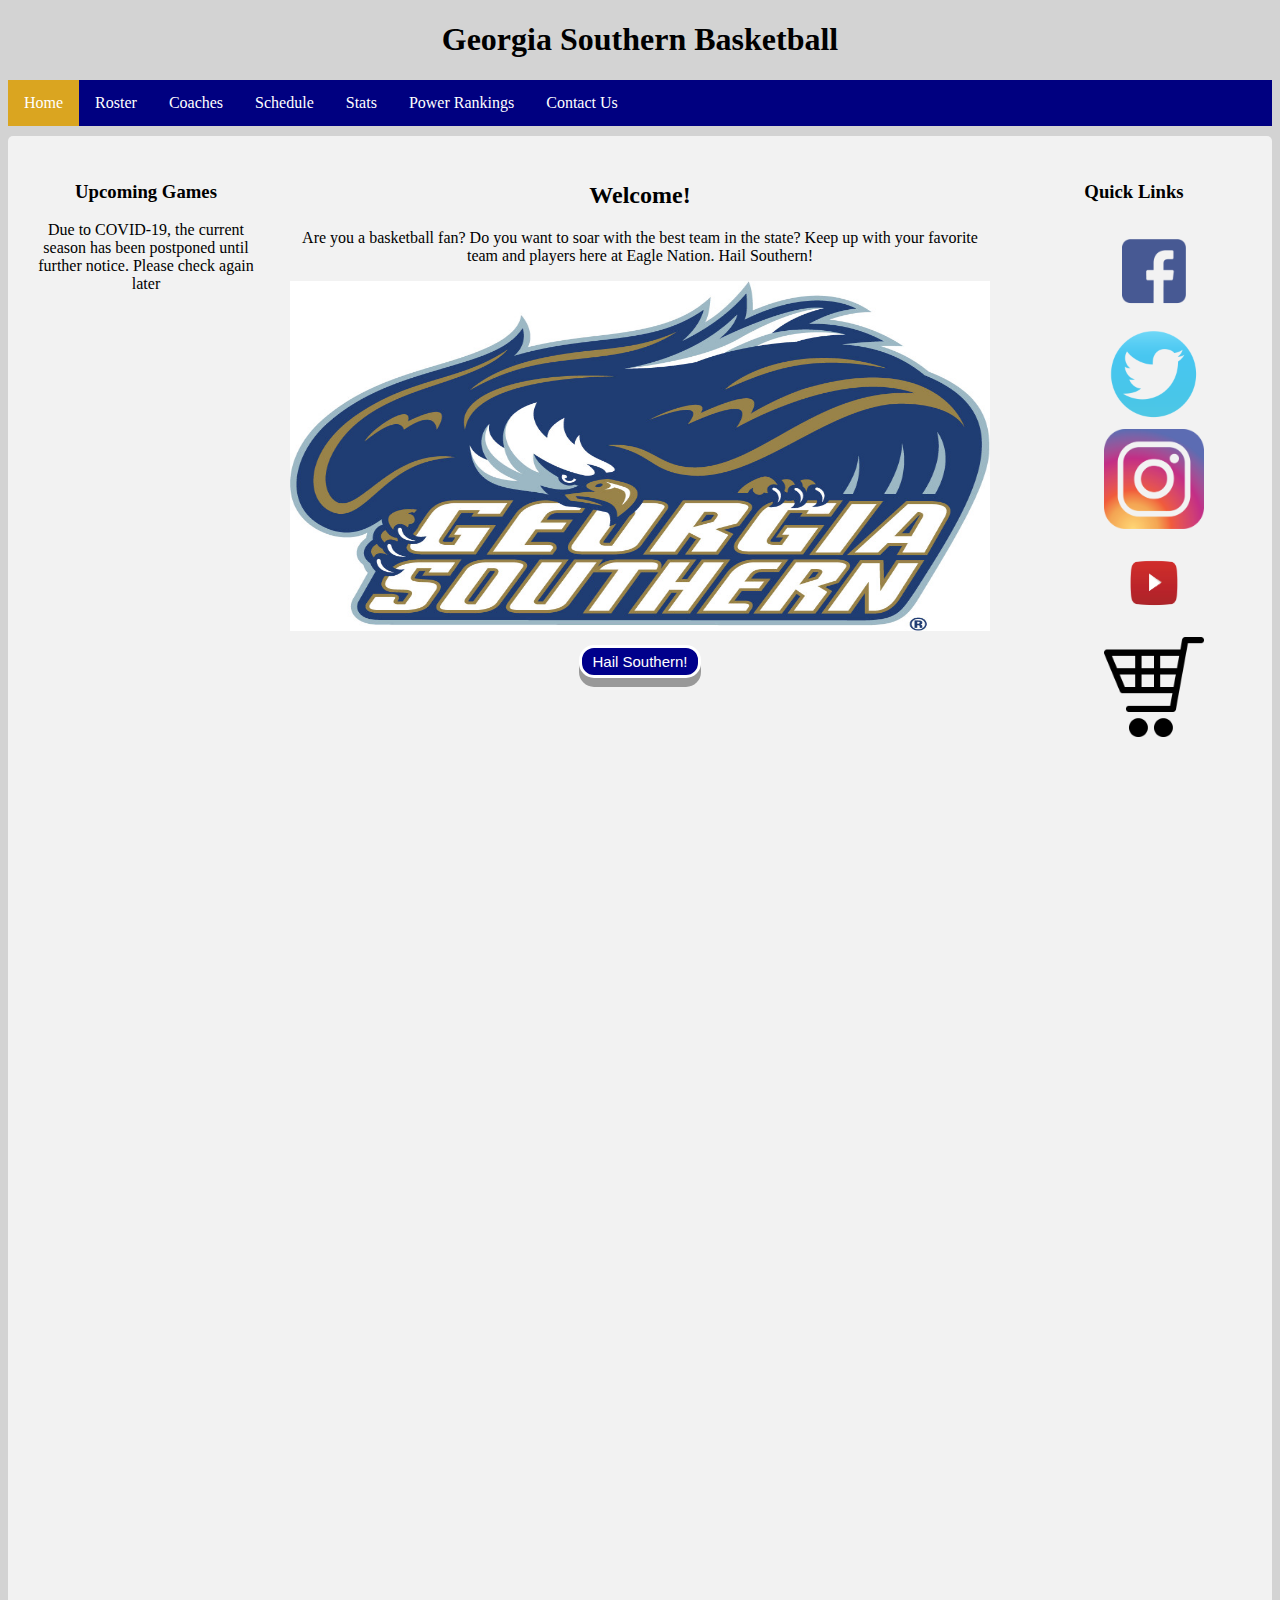
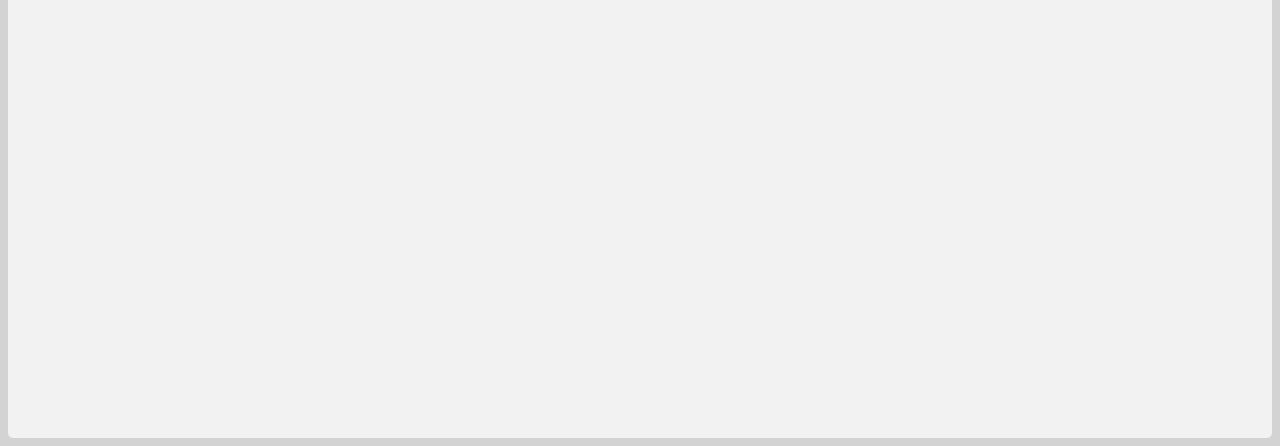
<file: index.html>
<!DOCTYPE html>

<html lang = "en">
	
	<head>
		<meta charset = "UTF-8">
		<title>Georgia Southern Basketball</title>
		<link rel = "stylesheet" type = "text/css" href = "./style.css">
		<script type = "text/javascript" src = "./hailsouthern.js"></script>
	<head>
	
	<body>
		<h1 class = "header">Georgia Southern Basketball</h1>
		
		<!--Navigation Bar-->
		<div class = "navbar">	
			<ul>
				<li><a class = "active">Home</a></li>
				<li><a href = "./roster.html">Roster</a></li>
				<li><a href = "./coaches.html">Coaches</a></li>
				<li><a href = "./schedule.html">Schedule</a></li>
				<li><a href = "http://localhost/GSUBasketball/stats.php">Stats</a></li>
				<!--<li><a href = "./injuries.html">Injuries</a></li>-->
				<li><a href = "./rankings.html">Power Rankings</a></li>
				<!--<li><a href = "./highlights.html">Highlights</a></li>-->
				<!--<li><a href = "./events.html">Events</a></li>-->
				<li><a href = "./contact.html">Contact Us</a></li>
			</ul>
		</div>

		<!--Grid Layout Setup-->
		<div class = "container">
			<div class = "cell gamesCell">
				<h3>Upcoming Games</h3>
				<p>Due to COVID-19, the current season has been postponed until further notice. Please check again later</p>
			</div>

			<div class = "cell introCell">
				<h2 class = "header">Welcome!</h2>
				<p>Are you a basketball fan? Do you want to soar with the best team in the state? Keep up with your favorite team and players here at Eagle Nation. Hail Southern!</p>
				<img src = "./logos/gsu_logo.jpg" alt = "Georgia Southern Logo" height = "350" width = "700">
				<!--Add a summary under the logo-->
				<!--Add "Hail Southern" button that makes the gif appear-->
				<div id = "hailsouthern"></div>
				<button class = "hailsouthern" onclick = "hailSouthern()">Hail Southern!</button>
				<!--<img src = "./hailsouthern.gif" height = "700" width = "700">-->
			</div>

			<div class = "cell linksCell">
				<h3>Quick Links</h3>
				<ul style = "list-style-type: none;">
					<li><a href = "https://www.facebook.com/GSAthleticsMBB/" target = "_blank"><img src = "./logos/facebook_logo.png" alt = "GSU Basketball Facebook" height = "100" width = "100"></a></li>
					<li><a href = "https://twitter.com/GSAthletics_MBB" target = "_blank"><img src = "./logos/twitter_logo.png" alt = "GSU Basketball Twitter" height = "100" width = "100"></a></li>
					<li><a href = "https://www.instagram.com/gsathletics_mbb/" target = "_blank"><img src = "./logos/instagram_logo.png" alt = "GSU Basketball Instagram" height = "100" width = "100"></a></li>
					<li><a href = "https://www.youtube.com/channel/UCuFvEVdS9ASBkx50mDfHBpw" target = "_blank"><img src = "./logos/youtube_logo.png" alt = "GSU Basketball Youtube" height = "100" width = "100"></a></li>
					<li><a href = "https://gsustore.com/home" target = "_blank"><img src = "./logos/shop_logo.png" alt = "GSU Store" height = "100" width = "100"></a></li>
			</div>
		</div>
		
		
		<div class = "vidList"></div>
		
		
	</body>
</html>
</file>
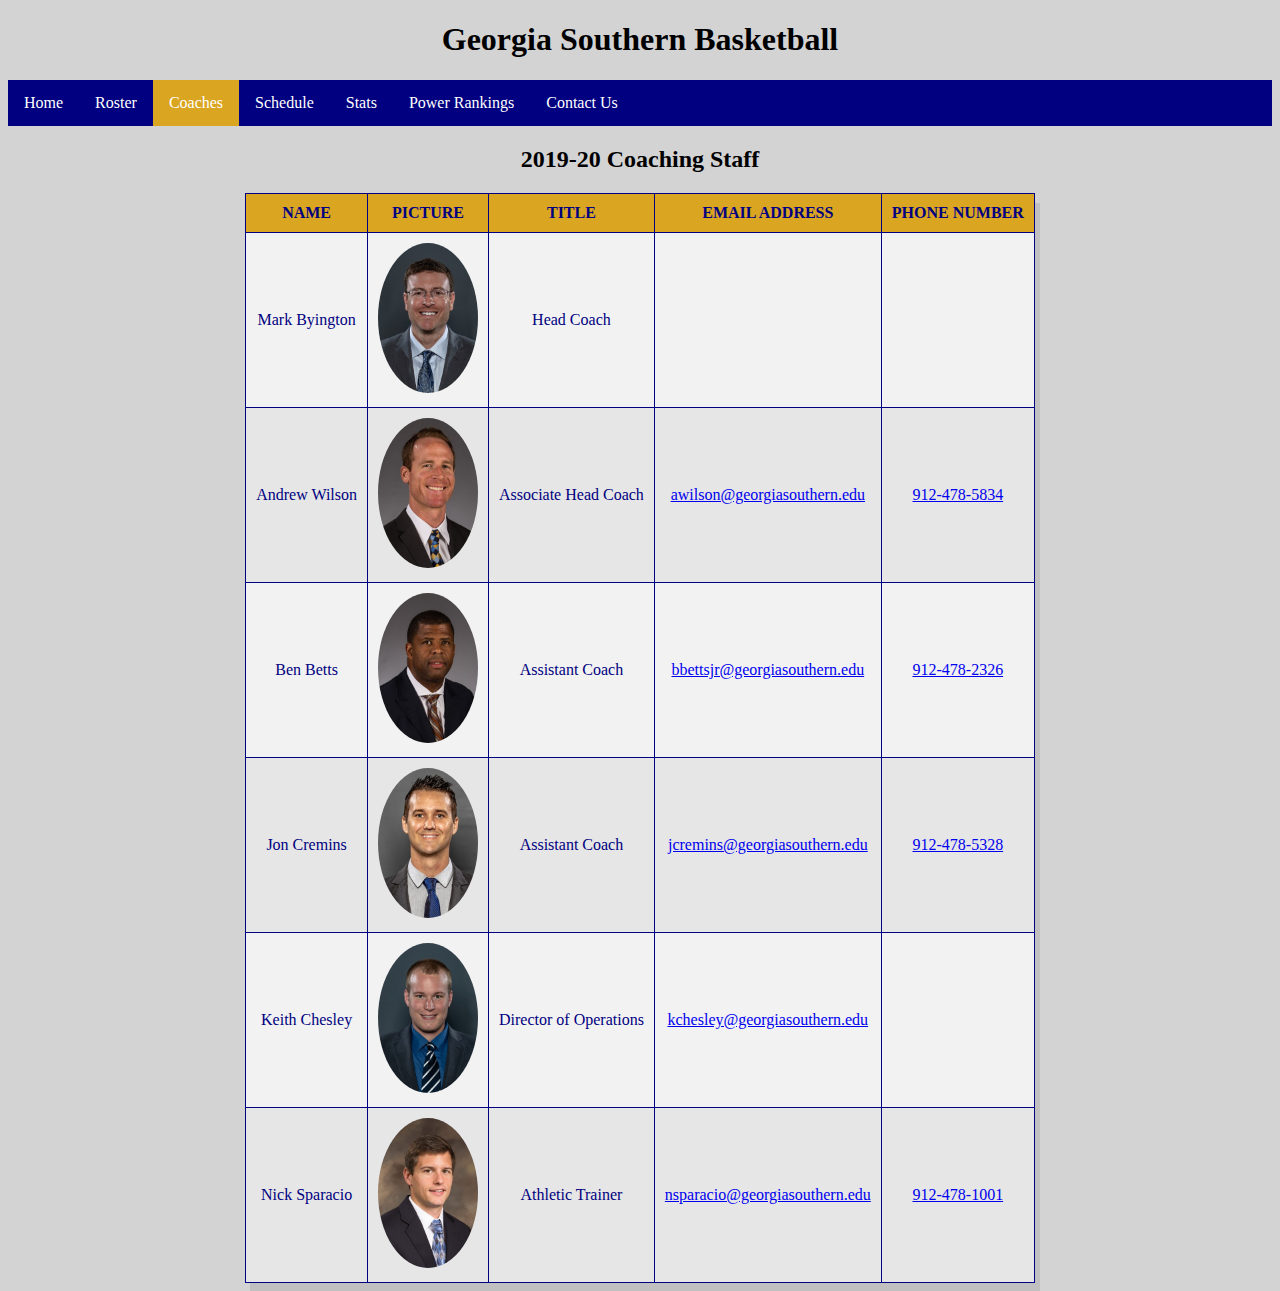
<file: coaches.html>
<!DOCTYPE html>

<html lang = "en">
	
	<head>
		<meta charset = "UTF-8">
		<title>Georgia Southern Basketball Schedule</title>
		<link rel = "stylesheet" type = "text/css" href = "./style.css">
	<head>
	
	<body>
		<h1 class = "header">Georgia Southern Basketball</h1>
		
		<!--Navigation Bar-->
		<div class = "navbar">	
			<ul>
				<li><a href = "./index.html">Home</a></li>
				<li><a href = "./roster.html">Roster</a></li>
				<li><a class = "active">Coaches</a></li>
				<li><a href = "./schedule.html">Schedule</a></li>
				<li><a href = "http://localhost/GSUBasketball/stats.php">Stats</a></li>
				<!--<li><a href = "./injuries.html">Injuries</a></li>-->
				<li><a href = "./rankings.html">Power Rankings</a></li>
				<!--<li><a href = "./highlights.html">Highlights</a></li>-->
				<!--<li><a href = "./events.html">Events</a></li>-->
				<li><a href = "./contact.html">Contact Us</a></li>
			</ul>
		</div>
	
		<h2 class = "center">2019-20 Coaching Staff</h2>

		<div class = "center">
			<!--coach table-->			
			<table class = "table">
				<tr>
					<th>NAME</th>
					<th>PICTURE</th>
					<th>TITLE</th>
					<th>EMAIL ADDRESS</th>
					<th>PHONE NUMBER</th>
				</tr>
				
				<tr>
					<td>Mark Byington</td>
					<td><a href = "https://gseagles.com/sports/mens-basketball/roster/coaches/mark-byington/927" target = "_blank"><img src = "./coaching_staff/mbyington.jpg"></a></td>
					<td>Head Coach</td>
					<td></td>
					<td></td>
				</tr>
				
				<tr>
					<td>Andrew Wilson</td>
					<td><a href = "https://gseagles.com/sports/mens-basketball/roster/coaches/andrew-wilson/827" target = "_blank"><img src = "./coaching_staff/awilson.jpg"></a></td>
					<td>Associate Head Coach</td>
					<td><a href = "mailto: awilson@georgiasouthern.edu">awilson@georgiasouthern.edu</a></td>
					<td><a href = "tel:912-478-5834">912-478-5834</a></td>
				</tr>
				
				<tr>
					<td>Ben Betts</td>
					<td><a href = "https://gseagles.com/sports/mens-basketball/roster/coaches/ben-betts/828" target = "_blank"><img src = "./coaching_staff/bbetts.jpg"></a></td>
					<td>Assistant Coach</td>
					<td><a href = "mailto: bbettsjr@georgiasouthern.edu">bbettsjr@georgiasouthern.edu</a></td>
					<td><a href = "tel:912-478-2326">912-478-2326</a></td>
				</tr>
				
				<tr>
					<td>Jon Cremins</td>
					<td><a href = "https://gseagles.com/sports/mens-basketball/roster/coaches/jon-cremins/832" target = "_blank"><img src = "./coaching_staff/jcremins.jpg"></a></td>
					<td>Assistant Coach</td>
					<td><a href = "mailto: jcremins@georgiasouthern.edu">jcremins@georgiasouthern.edu</a></td>
					<td><a href = "tel:912-478-5328">912-478-5328</a></td>
				</tr>
				
				<tr>
					<td>Keith Chesley</td>
					<td><a href = "https://gseagles.com/sports/mens-basketball/roster/coaches/keith-chesley/834" target = "_blank"><img src = "./coaching_staff/kchesley.jpg"></a></td>
					<td>Director of Operations</td>
					<td><a href = "mailto: kchesley@georgiasouthern.edu">kchesley@georgiasouthern.edu</a></td>
					<td></td>
				</tr>
				
				<tr>
					<td>Nick Sparacio</td>
					<td><a href = "https://gseagles.com/sports/mens-basketball/roster/coaches/nick-sparacio/830" target = "_blank"><img src = "./coaching_staff/nsparacio.jpg"></a></td>
					<td>Athletic Trainer</td>
					<td><a href = "mailto: nsparacio@georgiasouthern.edu">nsparacio@georgiasouthern.edu</a></td>
					<td><a href = "tel:912-478-1001">912-478-1001</a></td>
				</tr>
			</table>			
		</div>
		
	</body>
</html>
</file>
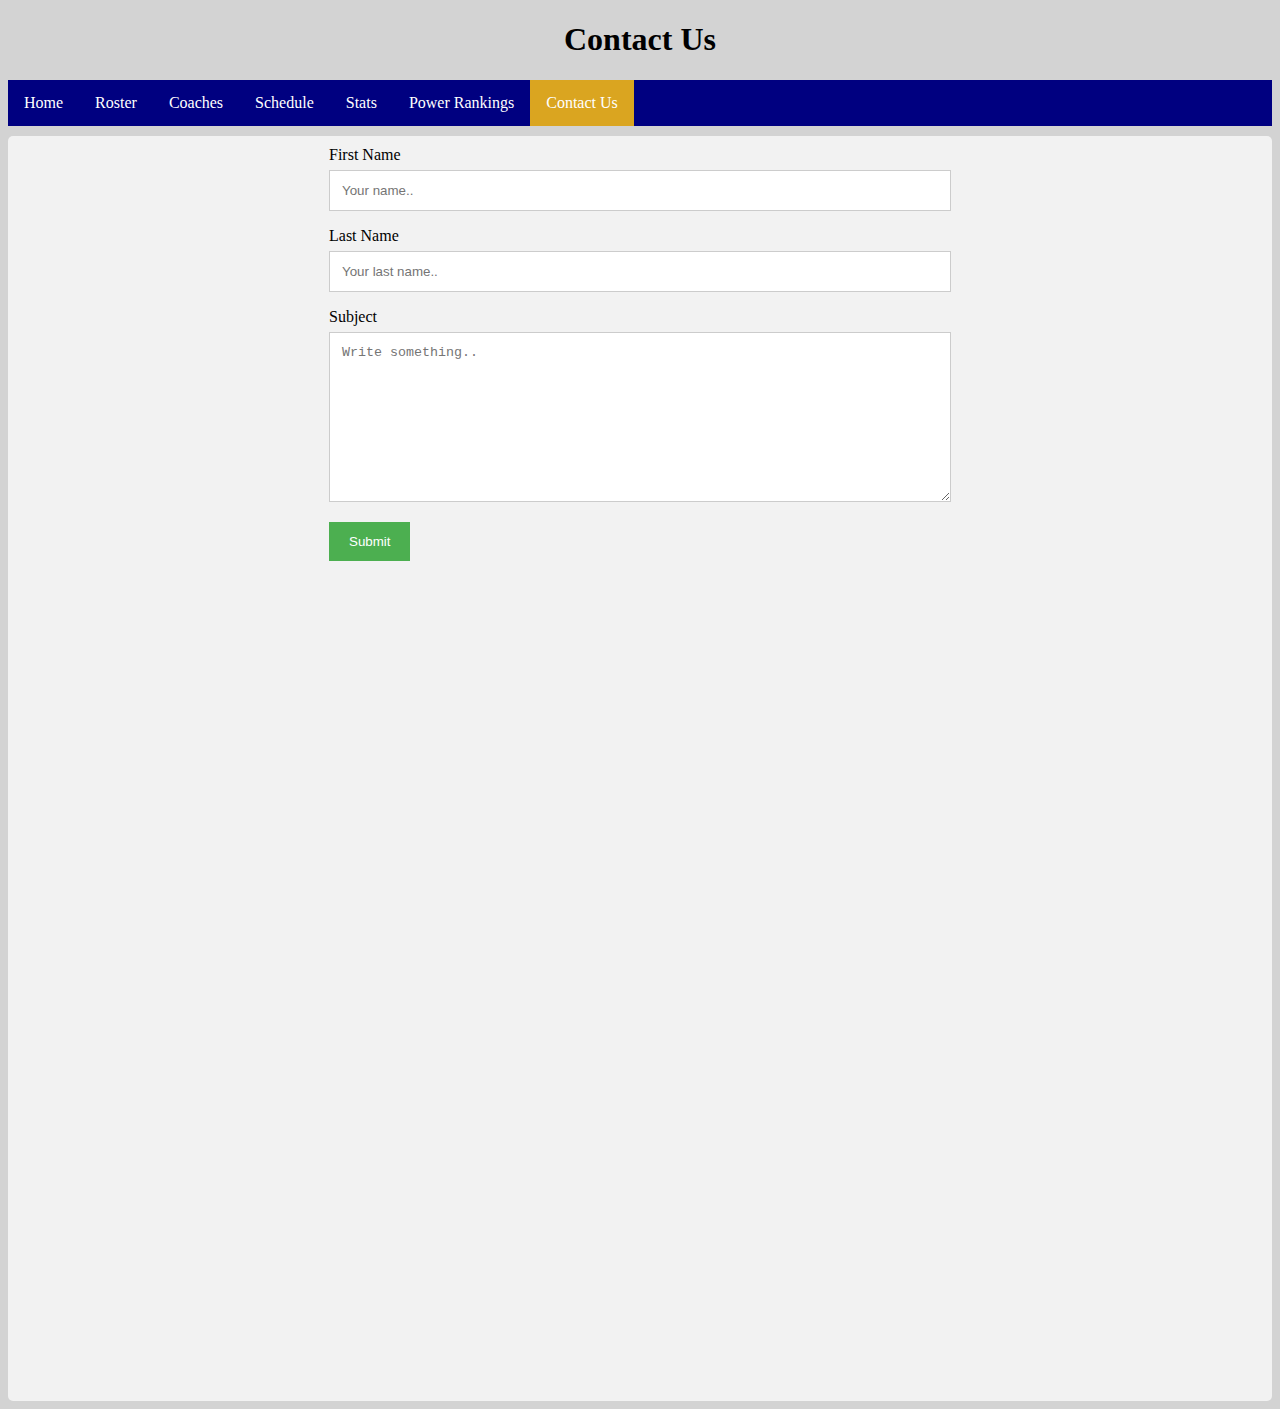
<file: contact.html>
<!DOCTYPE html>

<html lang = "en">
	
	<head>
		<meta charset = "UTF-8">
		<title>Contact Us</title>
		<link rel = "stylesheet" type = "text/css" href = "./style.css">
	<head>
	
	<body>
		<h1 class = "header">Contact Us</h1>
		
		<!--Navigation Bar-->
		<div class = "navbar">	
			<ul>
				<li><a href = "./index.html">Home</a></li>
				<li><a href = "./roster.html">Roster</a></li>
				<li><a href = "./coaches.html">Coaches</a></li>
				<li><a href = "./schedule.html">Schedule</a></li>
				<li><a href = "http://localhost/GSUBasketball/stats.php">Stats</a></li>
				<!--<li><a href = "./injuries.html">Injuries</a></li>-->
				<li><a href = "./rankings.html">Power Rankings</a></li>
				<!--<li><a href = "./highlights.html">Highlights</a></li>-->
				<!--<li><a href = "./events.html">Events</a></li>-->
				<li><a class = "active">Contact Us</a></li>
			</ul>
		</div>
		
		<div class="container">
			<div style="text-align:center">
			  
			  <p></p>
			</div>
			
			  
				<form action="/action_page.php">
				  <label for="fname">First Name</label>
				  <input type="text" id="fname" name="firstname" placeholder="Your name..">
				  <label for="lname">Last Name</label>
				  <input type="text" id="lname" name="lastname" placeholder="Your last name..">
				  <label for="subject">Subject</label>
				  <textarea id="subject" name="subject" placeholder="Write something.." style="height:170px"></textarea>
				  <input type="submit" value="Submit">
				</form>
			  
			
		  </div>
		
		
	</body>
</html>
</file>
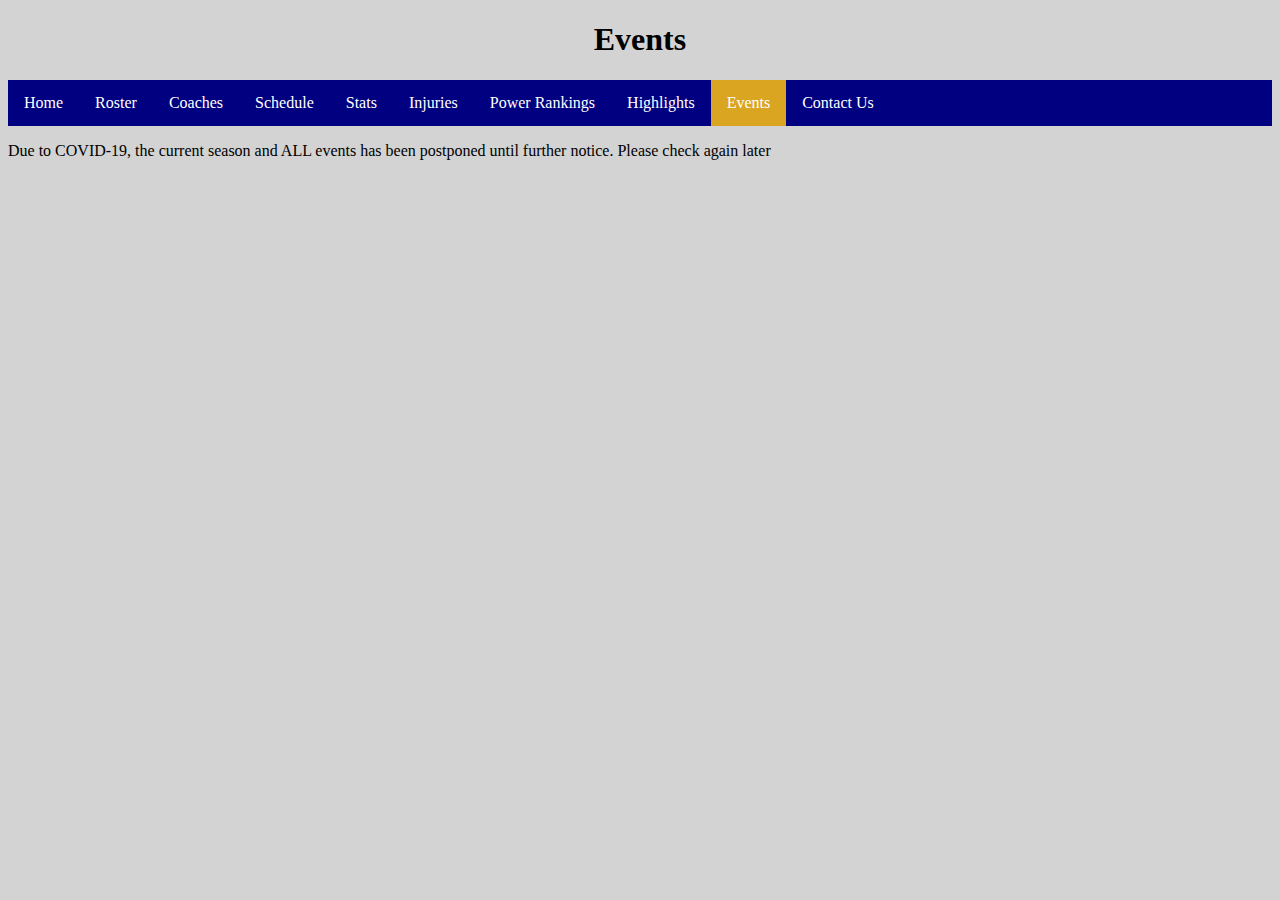
<file: events.html>
<!DOCTYPE html>

<html lang = "en">
	
	<head>
		<meta charset = "UTF-8">
		<title>Events</title>
		<link rel = "stylesheet" type = "text/css" href = "./style.css">
	<head>
	
	<body>
        <h1 class = "header">Events</h1>
		
		<!--Navigation Bar-->
		<div class = "navbar">	
			<ul>
				<li><a href = "./index.html">Home</a></li>
				<li><a href = "./roster.html">Roster</a></li>
				<li><a href = "./coaches.html">Coaches</a></li>
				<li><a href = "./schedule.html">Schedule</a></li>
				<li><a href = "./stats.html">Stats</a></li>
				<li><a href = "./injuries.html">Injuries</a></li>
				<li><a href = "./rankings.html">Power Rankings</a></li>
				<li><a href = "./highlights.html">Highlights</a></li>
				<li><a class = "active">Events</a></li>
				<li><a href = "./contact.html">Contact Us</a></li>
			</ul>
		</div>

        <p>Due to COVID-19, the current season and ALL events has been postponed until further notice. Please check again later</p>
</html>
</file>
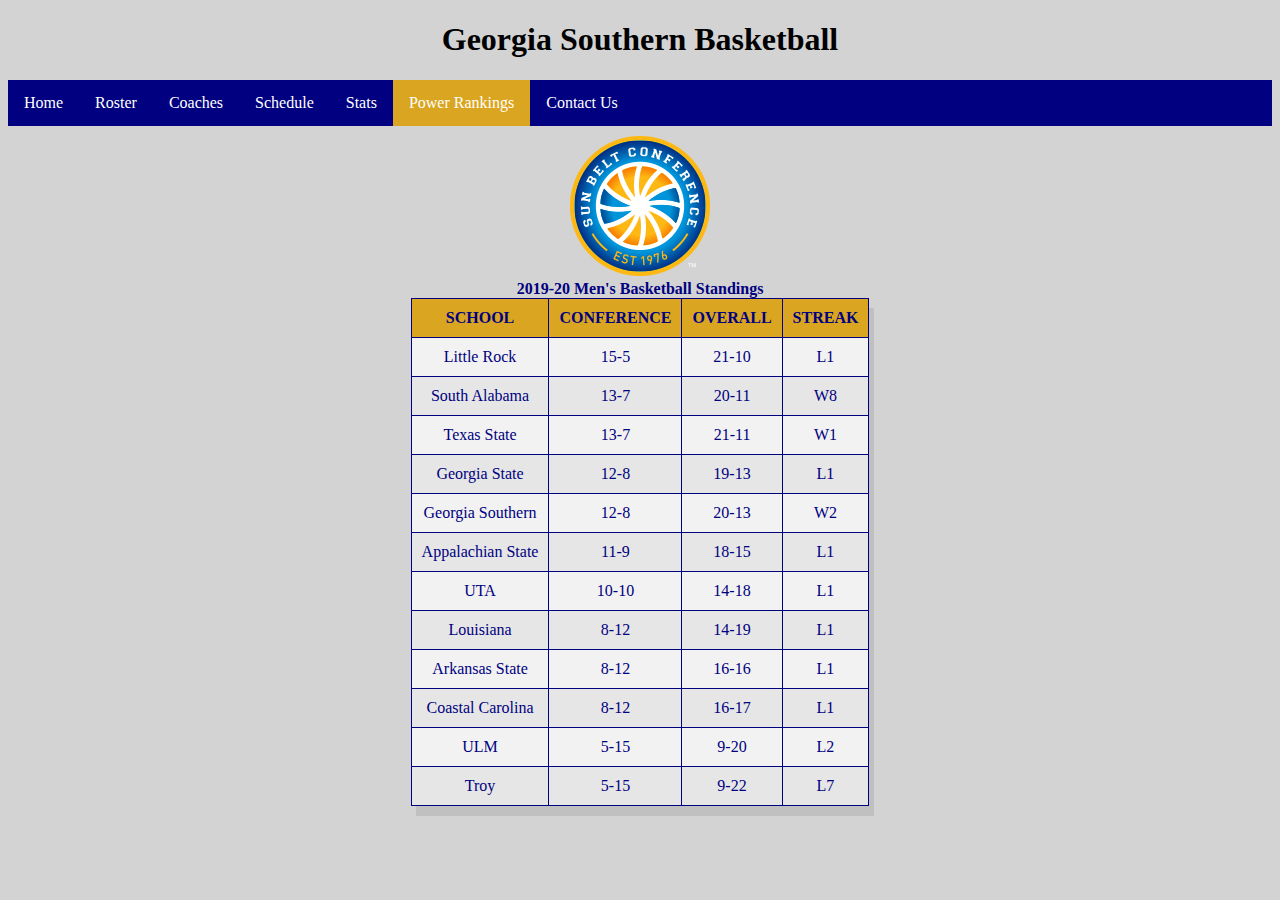
<file: rankings.html>
<!DOCTYPE html>

<html lang = "en">
	
	<head>
		<meta charset = "UTF-8">
		<title>Georgia Southern Basketball</title>
		<link rel = "stylesheet" type = "text/css" href = "./style.css">
	<head>
	
	<body>
		<h1 class = "header">Georgia Southern Basketball</h1>
		
		<!--Navigation Bar-->
		<div class = "navbar">	
			<ul>
				<li><a href = "./index.html">Home</a></li>
				<li><a href = "./roster.html">Roster</a></li>
				<li><a href = "./coaches.html">Coaches</a></li>
				<li><a href = "./schedule.html">Schedule</a></li>
				<li><a href = "http://localhost/GSUBasketball/stats.php">Stats</a></li>
				<!--<li><a href = "./injuries.html">Injuries</a></li>-->
				<li><a class = "active">Power Rankings</a></li>
				<!--<li><a href = "./highlights.html">Highlights</a></li>-->
				<!--<li><a href = "./events.html">Events</a></li>-->
				<li><a href = "./contact.html">Contact Us</a></li>
			</ul>
		</div>
		
		<div class = "center">
			
			<img src = "./logos/sunbelt_logo.png" >
			<table class = "table">
			<caption><strong>2019-20 Men's Basketball Standings</strong></caption>
				<tr>
					<th>SCHOOL</th>
					<th>CONFERENCE</th>
					<th>OVERALL</th>
					<th>STREAK</th>
				</tr>
				
				<tr>
					<td>Little Rock</td>
					<td>15-5</td>
					<td>21-10</td>
					<td>L1</td>
				</tr>
				
				<tr>
					<td>South Alabama</td>
					<td>13-7</td>
					<td>20-11</td>
					<td>W8</td>
				</tr>
				
				<tr>
					<td>Texas State</td>
					<td>13-7</td>
					<td>21-11</td>
					<td>W1</td>
				</tr>
				
				<tr>
					<td>Georgia State</td>
					<td>12-8</td>
					<td>19-13</td>
					<td>L1</td>
				</tr>
				
				<tr>
					<td>Georgia Southern</td>
					<td>12-8</td>
					<td>20-13</td>
					<td>W2</td>
				</tr>
				
				<tr>
					<td>Appalachian State</td>
					<td>11-9</td>
					<td>18-15</td>
					<td>L1</td>
				</tr>
				
				<tr>
					<td>UTA</td>
					<td>10-10</td>
					<td>14-18</td>
					<td>L1</td>
				</tr>
				
				<tr>
					<td>Louisiana</td>
					<td>8-12</td>
					<td>14-19</td>
					<td>L1</td>
				</tr>
				
				<tr>
					<td>Arkansas State</td>
					<td>8-12</td>
					<td>16-16</td>
					<td>L1</td>
				</tr>
				
				<tr>
					<td>Coastal Carolina</td>
					<td>8-12</td>
					<td>16-17</td>
					<td>L1</td>
				</tr>
				
				<tr>
					<td>ULM</td>
					<td>5-15</td>
					<td>9-20</td>
					<td>L2</td>
				</tr>
				
				<tr>
					<td>Troy</td>
					<td>5-15</td>
					<td>9-22</td>
					<td>L7</td>
				</tr>
			</table>
		</div>

	</body>
</html>
</file>
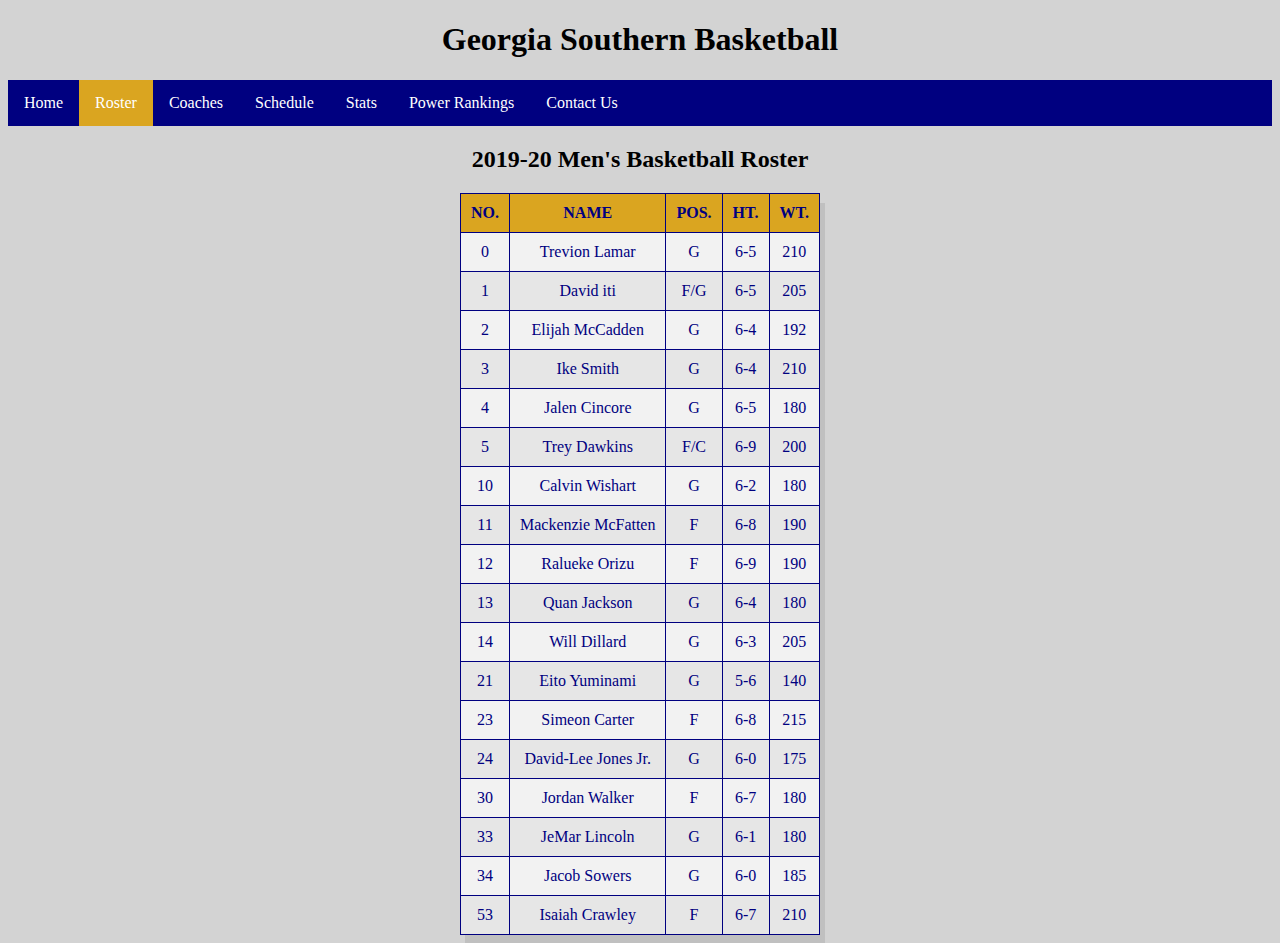
<file: roster.html>
<!DOCTYPE html>

<html lang = "en">
	
	<head>
		<meta charset = "UTF-8">
		<title>Georgia Southern Basketball Roster</title>
		<link rel = "stylesheet" type = "text/css" href = "./style.css">
	<head>
	
	<body>
		<h1 class = "header">Georgia Southern Basketball</h1>
		
		<!--Navigation Bar-->
		<div class = "navbar">	
			<ul>
				<li><a href = "./index.html">Home</a></li>
				<li><a class = "active">Roster</a></li>
				<li><a href = "./coaches.html">Coaches</a></li>
				<li><a href = "./schedule.html">Schedule</a></li>
				<li><a href = "http://localhost/GSUBasketball/stats.php">Stats</a></li>
				<!--<li><a href = "./injuries.html">Injuries</a></li>-->
				<li><a href = "./rankings.html">Power Rankings</a></li>
				<!--<li><a href = "./highlights.html">Highlights</a></li>-->
				<!--<li><a href = "./events.html">Events</a></li>-->
				<li><a href = "./contact.html">Contact Us</a></li>
			</ul>
		</div>
		
		<div class = "center">
			<h2>2019-20 Men's Basketball Roster</h2>
			<table class = "table">
			<tr>
				<th>NO.</th>
				<th>NAME</th>
				<th>POS.</th>
				<th>HT.</th>
				<th>WT.</th>
			</tr>
			
			<tr>
				<td>0</td>
				<td>Trevion Lamar</td>
				<td>G</td>
				<td>6-5</td>
				<td>210</td>
			</tr>
			
			<tr>
				<td>1</td>
				<td>David iti</td>
				<td>F/G</td>
				<td>6-5</td>
				<td>205</td>
			</tr>
			
			<tr>
				<td>2</td>
				<td>Elijah McCadden</td>
				<td>G</td>
				<td>6-4</td>
				<td>192</td>
			</tr>
			
			<tr>
				<td>3</td>
				<td>Ike Smith</td>
				<td>G</td>
				<td>6-4</td>
				<td>210</td>
			</tr>
			<tr>
				<td>4</td>
				<td>Jalen Cincore</td>
				<td>G</td>
				<td>6-5</td>
				<td>180</td>
			</tr>
			
			<tr>
				<td>5</td>
				<td>Trey Dawkins</td>
				<td>F/C</td>
				<td>6-9</td>
				<td>200</td>
			</tr>
			
			<tr>
				<td>10</td>
				<td>Calvin Wishart</td>
				<td>G</td>
				<td>6-2</td>
				<td>180</td>
			</tr>
			
			<tr>
				<td>11</td>
				<td>Mackenzie McFatten</td>
				<td>F</td>
				<td>6-8</td>
				<td>190</td>
			</tr>
			
			<tr>
				<td>12</td>
				<td>Ralueke Orizu</td>
				<td>F</td>
				<td>6-9</td>
				<td>190</td>
			</tr>
			
			<tr>
				<td>13</td>
				<td>Quan Jackson</td>
				<td>G</td>
				<td>6-4</td>
				<td>180</td>
			</tr>
			
			<tr>
				<td>14</td>
				<td>Will Dillard</td>
				<td>G</td>
				<td>6-3</td>
				<td>205</td>
			</tr>
			
			<tr>
				<td>21</td>
				<td>Eito Yuminami</td>
				<td>G</td>
				<td>5-6</td>
				<td>140</td>
			</tr>
			
			<tr>
				<td>23</td>
				<td>Simeon Carter</td>
				<td>F</td>
				<td>6-8</td>
				<td>215</td>
			</tr>
			
			<tr>
				<td>24</td>
				<td>David-Lee Jones Jr.</td>
				<td>G</td>
				<td>6-0</td>
				<td>175</td>
			</tr>
			
			<tr>
				<td>30</td>
				<td>Jordan Walker</td>
				<td>F</td>
				<td>6-7</td>
				<td>180</td>
			</tr>
			
			<tr>
				<td>33</td>
				<td>JeMar Lincoln</td>
				<td>G</td>
				<td>6-1</td>
				<td>180</td>
			</tr>
			
			<tr>
				<td>34</td>
				<td>Jacob Sowers</td>
				<td>G</td>
				<td>6-0</td>
				<td>185</td>
			</tr>
			
			<tr>
				<td>53</td>
				<td>Isaiah Crawley</td>
				<td>F</td>
				<td>6-7</td>
				<td>210</td>
			</tr>			
		</table>
		</div>
		
	</body>
</html>
</file>
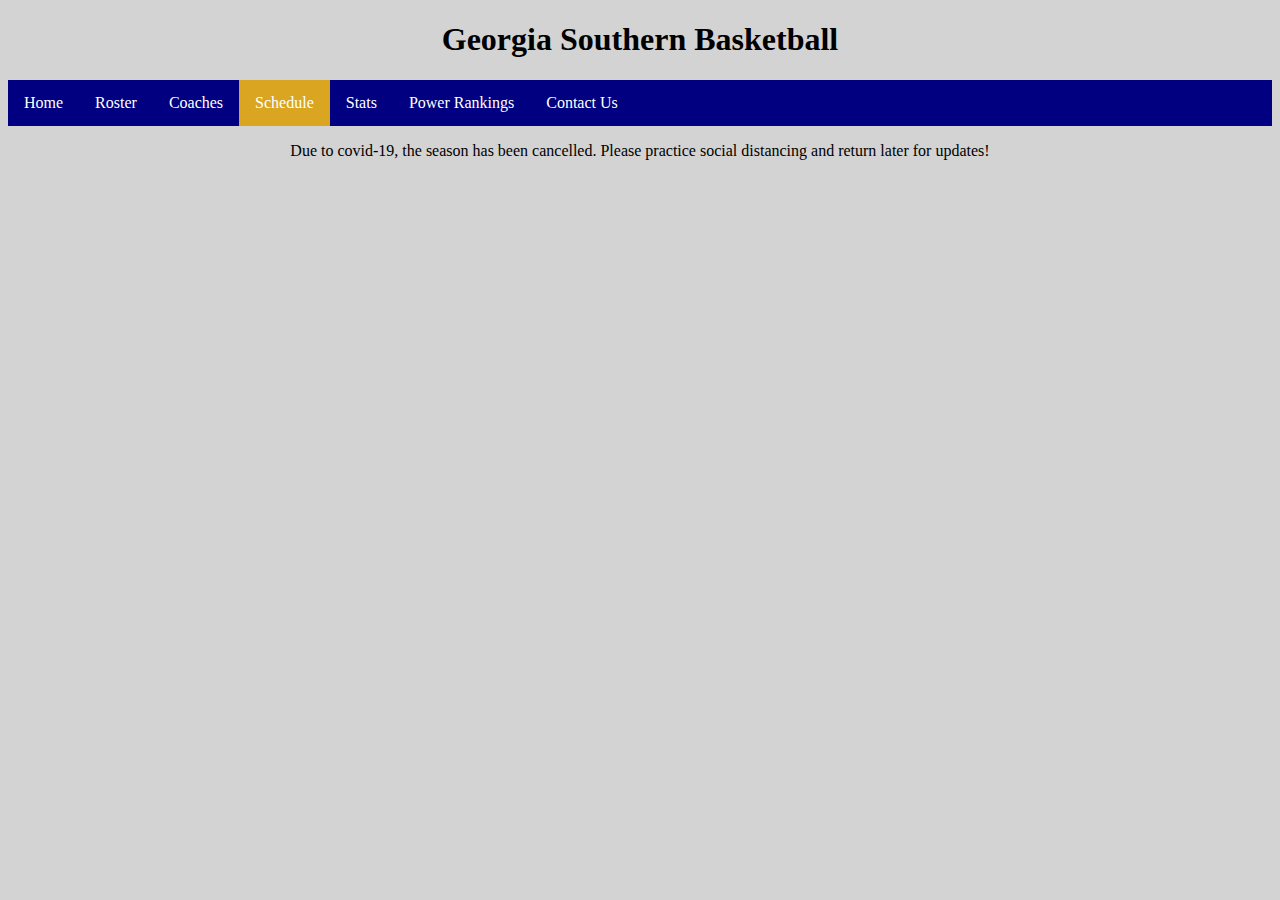
<file: schedule.html>
<!DOCTYPE html>

<html lang = "en">
	
	<head>
		<meta charset = "UTF-8">
		<title>Georgia Southern Basketball Schedule</title>
		<link rel = "stylesheet" type = "text/css" href = "./style.css">
	<head>
	
	<body>
		<h1 class = "header">Georgia Southern Basketball</h1>
		
		<!--Navigation Bar-->
		<div class = "navbar">	
			<ul>
				<li><a href = "./index.html">Home</a></li>
				<li><a href = "./roster.html">Roster</a></li>
				<li><a href = "./coaches.html">Coaches</a></li>
				<li><a class = "active">Schedule</a></li>
				<li><a href = "http://localhost/GSUBasketball/stats.php">Stats</a></li>
				<!--<li><a href = "./injuries.html">Injuries</a></li>-->
				<li><a href = "./rankings.html">Power Rankings</a></li>
				<!--<li><a href = "./highlights.html">Highlights</a></li>-->
				<!--<li><a href = "./events.html">Events</a></li>-->
				<li><a href = "./contact.html">Contact Us</a></li>
			</ul>
		</div>

		<div class = "center">
			<p>Due to covid-19, the season has been cancelled. Please practice social distancing and return later for updates!</p>

		</div>
</file>
<file: style.css>
/*style.css*/
body{
	/*change background color of website*/
	background-color: lightgray;
}

.center{
	text-align: center;
}

.header{
	/*center headers*/
	text-align: center;
}

/*The following CSS code is for setting up the NAVIGATION BAR*/
.navbar {
	background-color: #333;
	overflow: hidden;
	margin-bottom: 10px;
}

.navbar a{
	color: white;
	display: block;
	padding: 14px 16px;
	text-align: center;
	text-decoration: none;
}

.navbar li{
	float: left;
}
.navbar li a:hover{
	background-color: red;
	color: black;
}

.navbar ul{
	background-color: navy;
	list-style-type: none;
	margin: 0;
	overflow: hidden;
	padding: 0;
}

.active{
	background-color: goldenrod;
}

/*End NAVIGATION BAR setup*/

/*****************************************
*******GRID LAYOUT Design Code************
*****************************************/
.container{
	grid-template-columns: 1fr 2fr 1fr;
	grid-template-rows: 1fr 1fr 1fr;
	display: grid;
}

.cell{
	color: black;
	text-align: center;
	padding: 1rem;
}

/*End GRID LAYOUT setup*/

/*Hail Southern Button Design*/
.hailsouthern{
	background-color: darkblue;
	color: white;
	border: 3px solid white;
	margin-top: 10px;
	padding: 5px 10px;
	font-size: 15px;
	border-radius: 15px;
	transition: .3s;
	box-shadow: 0 9px #999;
}

.hailsouthern:hover{
	background-color: navy;
	border: 3px solid gold;
	color:  gold;
	opacity: 1;
}

.hailsouthern:active{
	box-shadow: 0 5px #666;
  transform: translateY(4px);
}

/*******************************************
*******STATISTICS PAGE Design Code**********
*******************************************/
.seasonPick{
	text-align: center;
}

.statPick label{
	font-weight: bold;
}

option{
	background-color: gold;
	color: navy;
}

select{
	background-color: ivory;
	color: navy;
}

/*******************************************
*************Tables Design Code*************
*******************************************/
table{
	color: navy;
}

.table{
	box-shadow: 5px 10px silver;
}

th{
	background-color: goldenrod;
}

tr:nth-child(odd){
  background-color: #e6e6e6;
}

tr:nth-child(even){
	background-color:#f2f2f2;
}

td img{
	height: 150px;
	width: 100px;
	border-radius: 50%;
}
	

th, td{
	padding: 10px
}
	
table, th, td{
	border: 1px solid navy;
	border-collapse: collapse;
}

.center table{
	margin-left: auto;
	margin-right: auto;
}

* {
	box-sizing: border-box;
  }
  
  /* Style inputs */
  input[type=text], textarea {
	width: 100%;
	padding: 12px;
	border: 1px solid #ccc;
	margin-top: 6px;
	margin-bottom: 16px;
	resize: vertical;
  }
  
  input[type=submit] {
	background-color: #4CAF50;
	color: white;
	padding: 12px 20px;
	border: none;
	cursor: pointer;
  }
  
  input[type=submit]:hover {
	background-color: #45a049;
  }
  
  /* Style the container/contact section */
  .container {
	border-radius: 5px;
	background-color: #f2f2f2;
	padding: 10px;
  }
  
  /* Create two columns that float next to eachother */
  .column {
	float: left;
	width: 50%;
	margin-top: 6px;
	padding: 20px;
  }
  
  /* Clear floats after the columns */
  .row:after {
	content: "";
	display: table;
	clear: both;
  }
  
  /* Responsive layout - when the screen is less than 600px wide, make the two columns stack on top of each other instead of next to each other */
  @media screen and (max-width: 600px) {
	.column, input[type=submit] {
	  width: 100%;
	  margin-top: 0;
	}
  }
</file>
